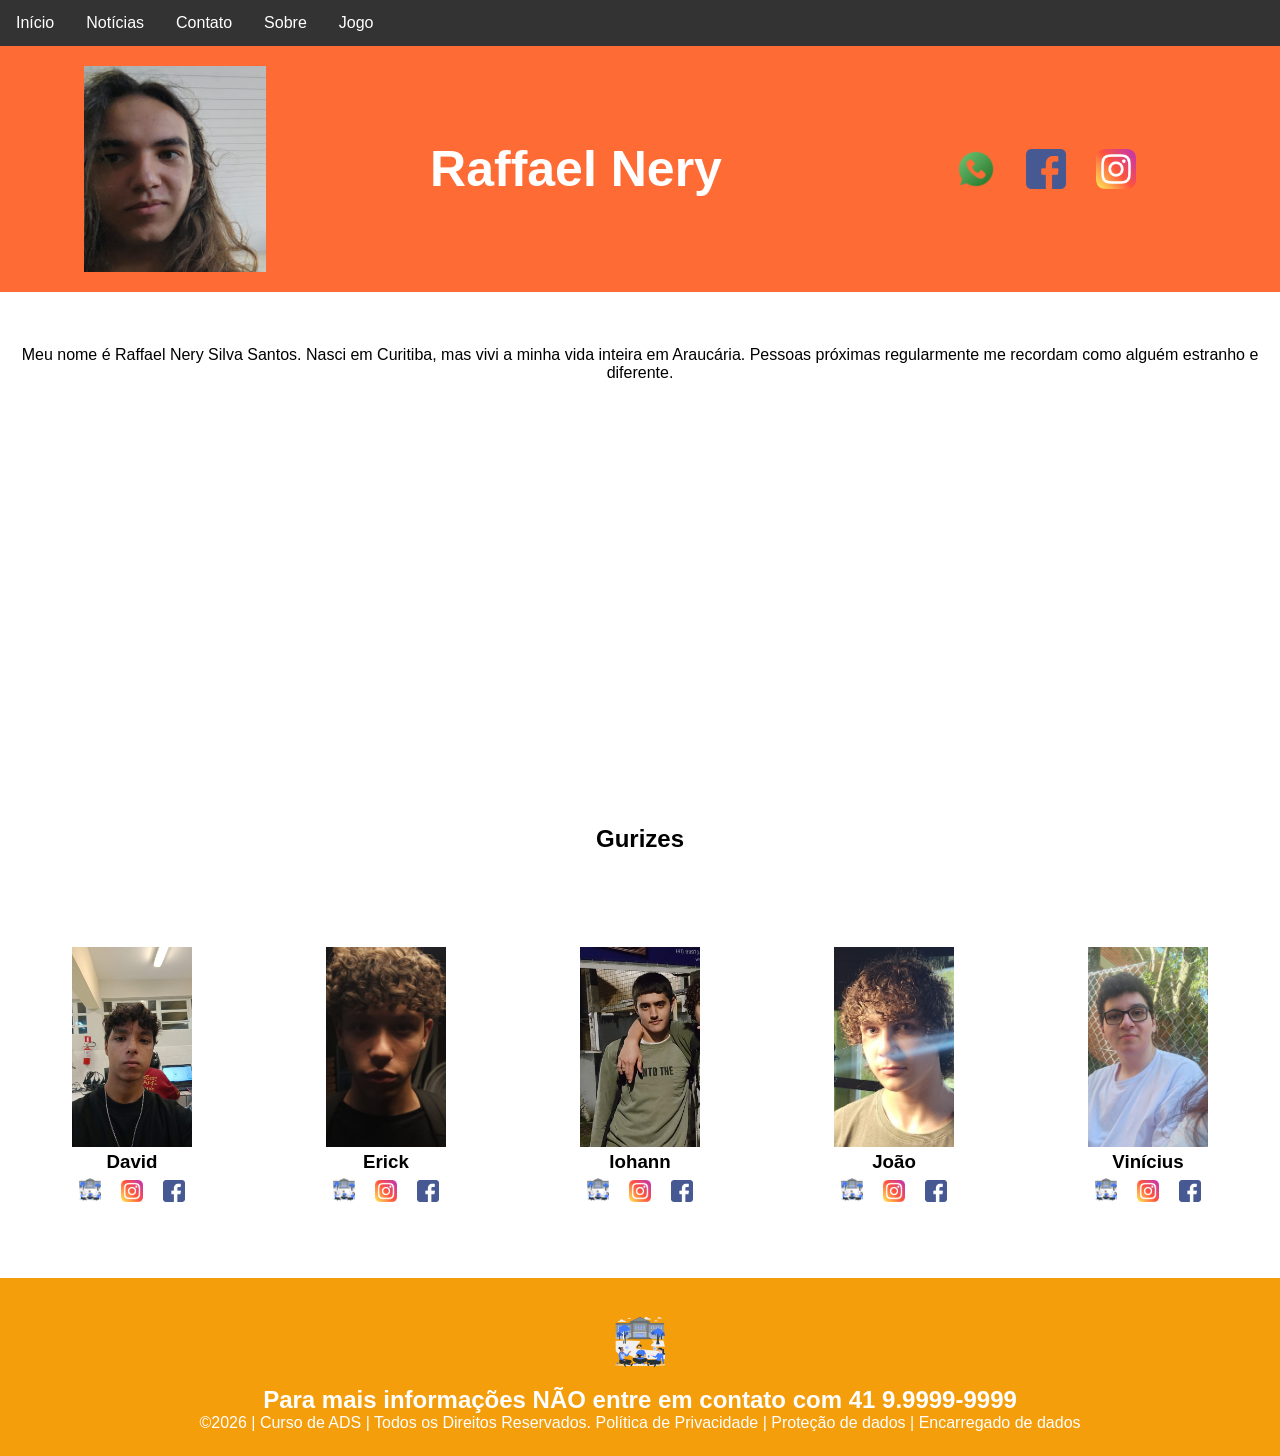
<file: index.html>
<!DOCTYPE html>
<html lang="pt-br">
<head>
<meta charset="UTF-8">
<meta name="viewport" content="width=device-width, initial-scale=1.0">
<title>Raffael Nery</title>
<link rel="stylesheet" href="style.css">
</head>
<body>
<!--header é a parte do cabeçalho do site, é o topo da página-->
<ul>
  <li><a href="/MinhaPagina/">Início</a></li>
  <li><a href="/MinhaPagina/news.html">Notícias</a></li>
  <li><a href="/MinhaPagina/contact.html">Contato</a></li>
  <li><a href="/MinhaPagina/about.html">Sobre</a></li>
  <li><a href="/MinhaPagina/jogo.html">Jogo</a></li>
</ul>
<header class="cabecalho-itens">
    
<img src="Raffael.jpeg" class="cabecalho_imagem" alt="Logo da
Página">
<h1 class="titulo_site">Raffael Nery</h1>
<div class="sociais">
<img class="sociais" src="whatsapp.png" alt="Logo do Whats da
Escola">
<img class="sociais" src="facebook.png" alt="Facebook da
Escola">
<img class="sociais" src="instagram.png" alt="instagram da
Escola">
</div>
</header>
<br>
<br>
<br>
<center>     Meu nome é Raffael Nery Silva Santos. Nasci em Curitiba, mas vivi a minha vida inteira em Araucária. Pessoas próximas regularmente me recordam como alguém estranho e diferente.</center>
<br>
<br>
<br>

<!--Seção banner 1 é a parte do paragrafo 1 da página-->
<section class="banner1">

<iframe width="560" height="315" src="https://www.youtube.com/embed/kXYiU_JCYtU?si=AfatMdRBUZi2FAlB" title="YouTube video player" frameborder="0" allow="accelerometer; autoplay; clipboard-write; encrypted-media; gyroscope; picture-in-picture; web-share" referrerpolicy="strict-origin-when-cross-origin" allowfullscreen></iframe>
</section>

<!--Seção estudantes é a parte do paragrafo 2 da página -- "Meninos"-->
<!--altere em "src="estudante_menino_1.png" para src"nome da imagem do menino em
todos abaixo-->
<!--altere em "src="site_school.png" para src"nome da logo em todos abaixo-->
<!--para aumentar os alunos copie a div no edidor que corresponda desde a foto
até os icones abaixo - dúvidas chame o professor-->
<section class="estudante">
<h1 class="estudante_titulo">Gurizes</h1>
<p> </p>
<div class="estudantes_todos">
<div class="estudante-div">
<img class="estudante-imagem" src="David.jpeg" alt="Foto da
turma do 1CDS do ano de 2026">
<h3 class="estudante-nome">David</h3>
<a href="https://cursos.alura.com.br/dashboard">
<p> </p>
<img class="estudante-icone" src="logo_nossa_escola.png" alt="Link do Site da
escola"></a>
<img class="estudante-icone" src="instagram.png" alt="Link do
Instagram">
<img class="estudante-icone" src="facebook.png" alt="Link do Facebook">
</div>

<div class="estudante-div">
<img class="estudante-imagem" src="Erick.jpeg" alt="Foto da
turma do 1CDS do ano de 2026">
<h3 class="estudante-nome">Erick</h3>
<a href="https://cursos.alura.com.br/dashboard">
<p> </p>
<img class="estudante-icone" src="logo_nossa_escola.png" alt="Link do Site da
escola"></a>
<img class="estudante-icone" src="instagram.png" alt="Link do
Instagram">
<img class="estudante-icone" src="facebook.png" alt="Link do Facebook">
</div>

<div class="estudante-div">
<img class="estudante-imagem" src="Iohann.jpeg" alt="Foto da turma do 1CDS do ano de 2026" style="object-position: 0px 0px;">
<h3 class="estudante-nome">Iohann</h3>
<a href="https://cursos.alura.com.br/dashboard">
<p> </p>
<img class="estudante-icone" src="logo_nossa_escola.png" alt="Link do Site da
escola"></a>
<img class="estudante-icone" src="instagram.png" alt="Link do
Instagram">
<img class="estudante-icone" src="facebook.png" alt="Link do Facebook">
</div>

<div class="estudante-div">
<img class="estudante-imagem" src="Joao2.png" alt="Foto da
turma do 1CDS do ano de 2026">
<h3 class="estudante-nome">João</h3>
<a href="https://cursos.alura.com.br/dashboard">
<p> </p>
<img class="estudante-icone" src="logo_nossa_escola.png" alt="Link do Site da
escola"></a>
<img class="estudante-icone" src="instagram.png" alt="Link do
Instagram">
<img class="estudante-icone" src="facebook.png" alt="Link do Facebook">
</div>

<div class="estudante-div">
<img class="estudante-imagem" src="Vinicius.jpeg" alt="Foto da
turma do 1CDS do ano de 2026">
<h3 class="estudante-nome">Vinícius</h3>
<a href="https://cursos.alura.com.br/dashboard">
<p> </p>
<img class="estudante-icone" src="logo_nossa_escola.png" alt="Link do Site da
escola"></a>
<img class="estudante-icone" src="instagram.png" alt="Link do
Instagram">
<img class="estudante-icone" src="facebook.png" alt="Link do Facebook">
</div>
</div>
</section>
</div>
</section>
<!--Seção rodapé é a parte final da paragrafo 3 da página-->
<footer class="escola">
<img class="logo_rodape" src="logo_nossa_escola.png" alt="Logo da Escola">
<h2 class="escola-título">Para mais informações NÃO entre em contato com<a class="link"

href="https://wa.me/5541999999999"> 41 9.9999-9999 </a></h2>
<p></p>
<p>©2026 | Curso de ADS | Todos os Direitos Reservados.
Política de Privacidade | Proteção de dados | Encarregado de dados</p>
<p> </p>
</footer>
</body>
</html>
</file>
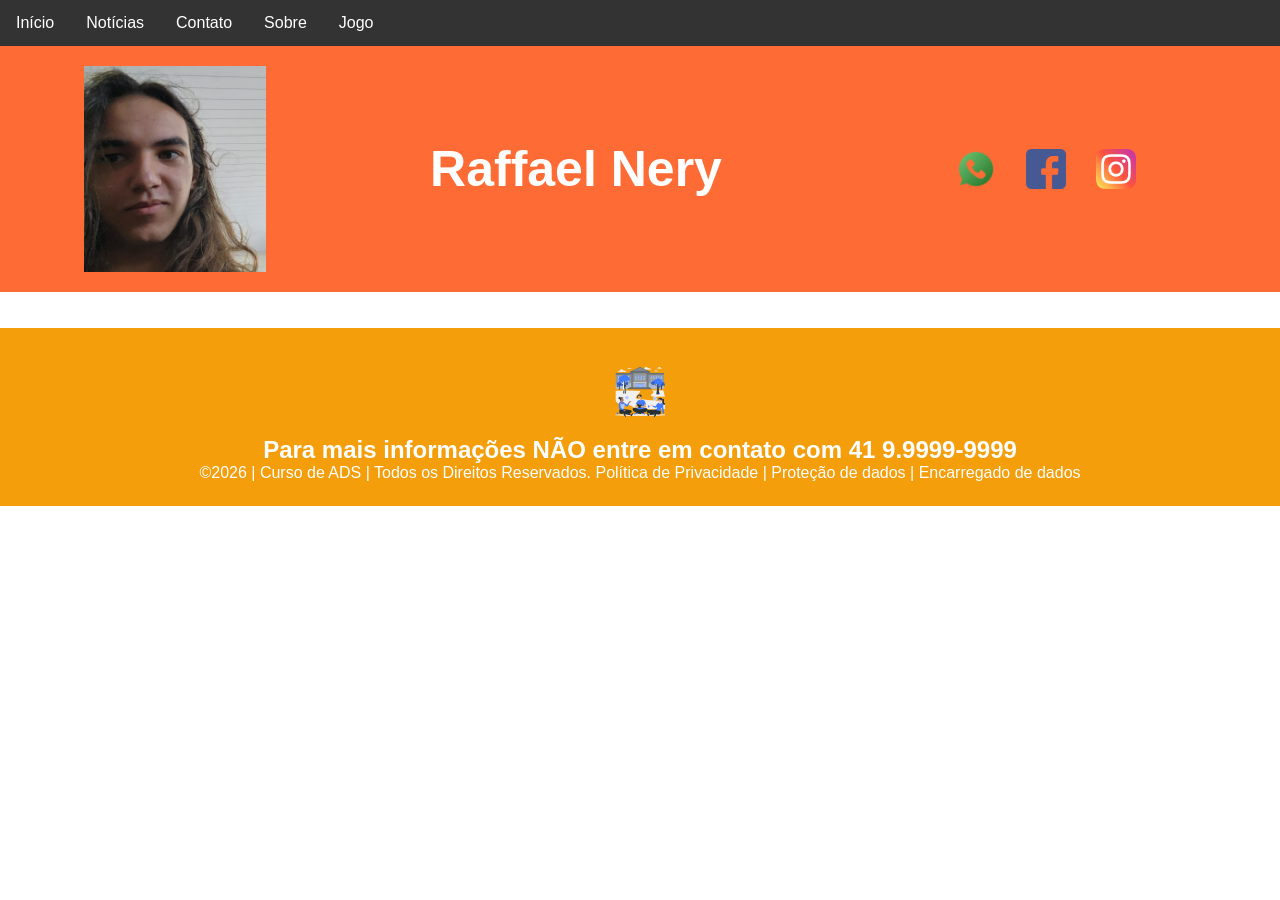
<file: about.html>
<!DOCTYPE html>
<html lang="pt-br">
<head>
    <meta charset="UTF-8">
    <meta name="viewport" content="width=device-width, initial-scale=1.0">
    <title>Sobre</title>
    <link rel="stylesheet" href="style.css">
</head>
<body>
    <ul>
      <li><a href="/MinhaPagina/">Início</a></li>
      <li><a href="/MinhaPagina/news.html">Notícias</a></li>
      <li><a href="/MinhaPagina/contact.html">Contato</a></li>
      <li><a href="/MinhaPagina/about.html">Sobre</a></li>
      <li><a href="/MinhaPagina/jogo.html">Jogo</a></li>
    </ul>
    <header class="cabecalho-itens">
    
<img src="Raffael.jpeg" class="cabecalho_imagem" alt="Logo da
Página">
<h1 class="titulo_site">Raffael Nery</h1>
<div class="sociais">
<img class="sociais" src="whatsapp.png" alt="Logo do Whats da
Escola">
<img class="sociais" src="facebook.png" alt="Facebook da
Escola">
<img class="sociais" src="instagram.png" alt="instagram da
Escola">
</div>
</header>
<br>
<br>
<footer class="escola">
<img class="logo_rodape" src="logo_nossa_escola.png" alt="Logo da Escola">
<h2 class="escola-título">Para mais informações NÃO entre em contato com<a class="link"

href="https://wa.me/5541999999999"> 41 9.9999-9999 </a></h2>
<p></p>
<p>©2026 | Curso de ADS | Todos os Direitos Reservados.
Política de Privacidade | Proteção de dados | Encarregado de dados</p>
<p> </p>
</footer>
</body>
</html>
</file>
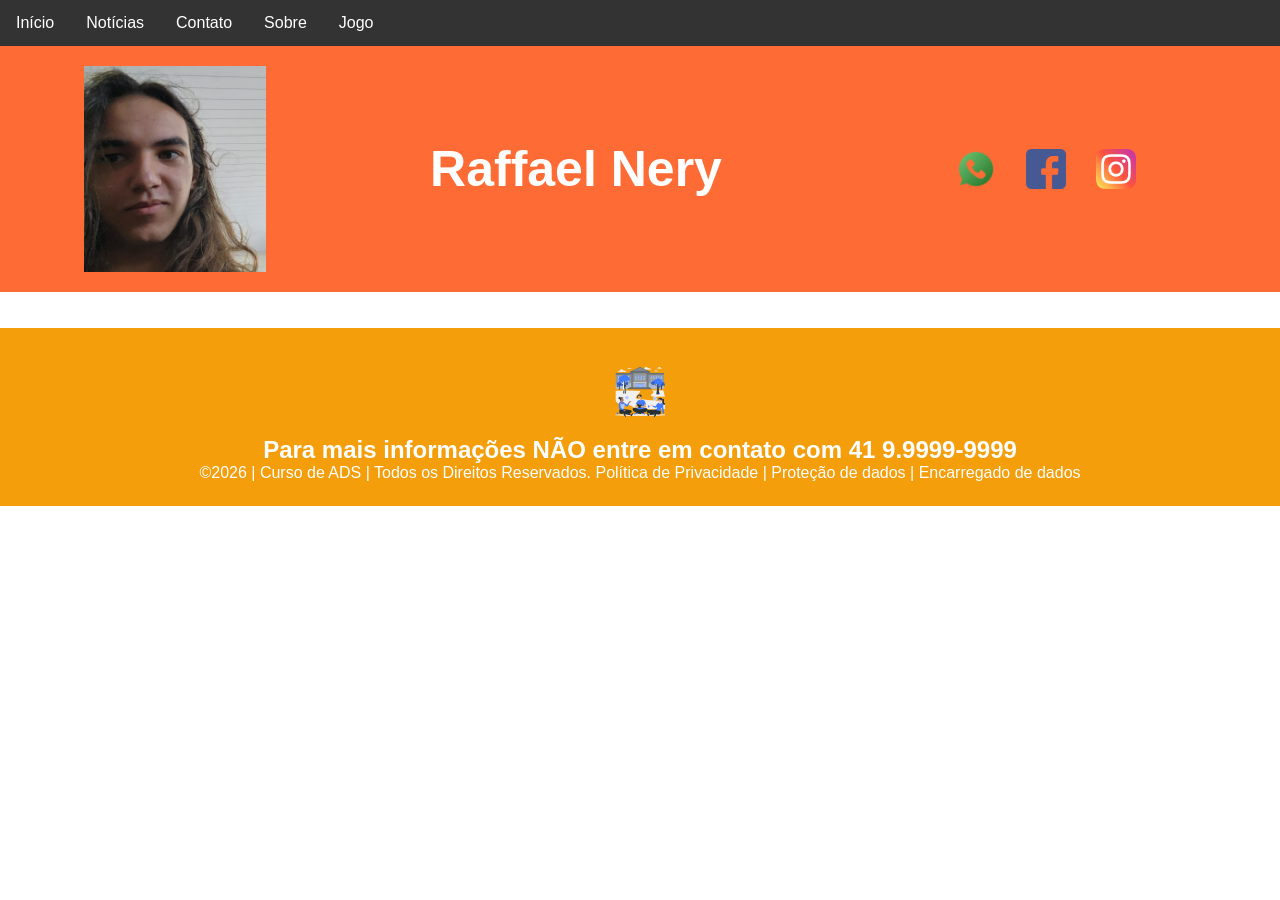
<file: contact.html>
<!DOCTYPE html>
<html lang="pt-br">
<head>
    <meta charset="UTF-8">
    <meta name="viewport" content="width=device-width, initial-scale=1.0">
    <title>Contato</title>
    <link rel="stylesheet" href="style.css">
</head>
<body>
    <ul>
      <li><a href="/MinhaPagina/">Início</a></li>
      <li><a href="/MinhaPagina/news.html">Notícias</a></li>
      <li><a href="/MinhaPagina/contact.html">Contato</a></li>
      <li><a href="/MinhaPagina/about.html">Sobre</a></li>
      <li><a href="/MinhaPagina/jogo.html">Jogo</a></li>
    </ul>
    <header class="cabecalho-itens">
    
<img src="Raffael.jpeg" class="cabecalho_imagem" alt="Logo da
Página">
<h1 class="titulo_site">Raffael Nery</h1>
<div class="sociais">
<img class="sociais" src="whatsapp.png" alt="Logo do Whats da
Escola">
<img class="sociais" src="facebook.png" alt="Facebook da
Escola">
<img class="sociais" src="instagram.png" alt="instagram da
Escola">
</div>
</header>
<br>
<br>
<footer class="escola">
<img class="logo_rodape" src="logo_nossa_escola.png" alt="Logo da Escola">
<h2 class="escola-título">Para mais informações NÃO entre em contato com<a class="link"

href="https://wa.me/5541999999999"> 41 9.9999-9999 </a></h2>
<p></p>
<p>©2026 | Curso de ADS | Todos os Direitos Reservados.
Política de Privacidade | Proteção de dados | Encarregado de dados</p>
<p> </p>
</footer>
</body>
</html>
</file>
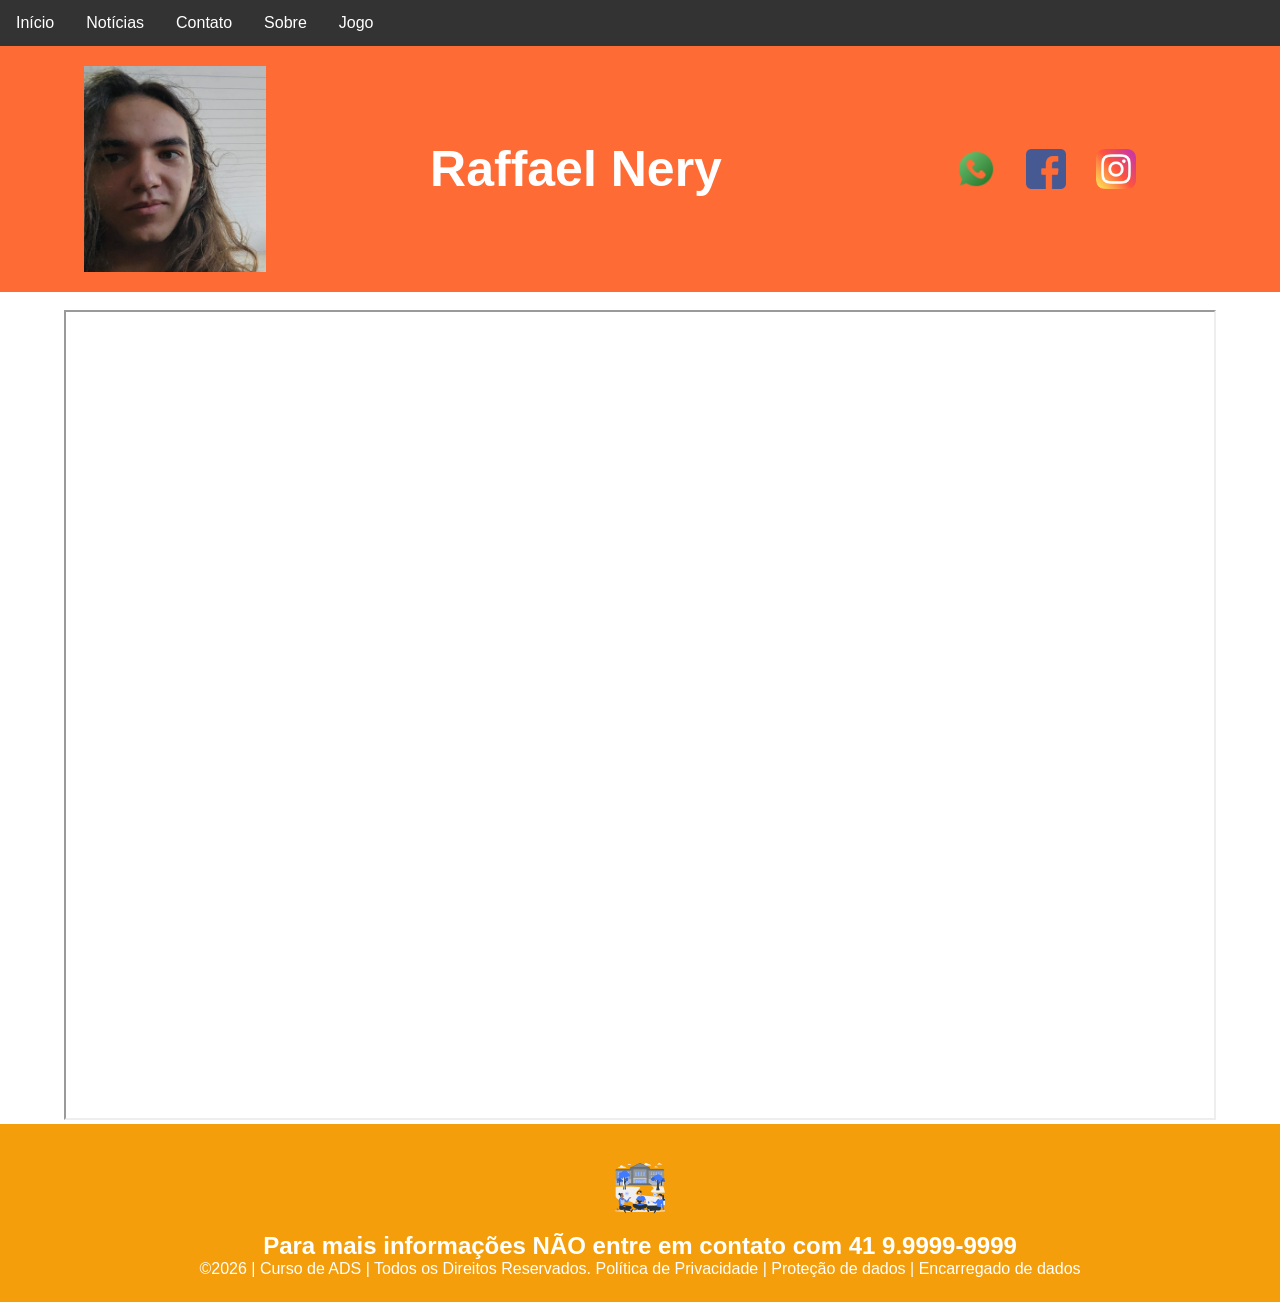
<file: jogo.html>
<!DOCTYPE html>
<html lang="pt-br">
<head>
    <meta charset="UTF-8">
    <meta name="viewport" content="width=device-width, initial-scale=1.0">
    <title>Notícias</title>
    <link rel="stylesheet" href="style.css">
</head>
<body>
    <ul>
      <li><a href="/MinhaPagina/">Início</a></li>
      <li><a href="/MinhaPagina/news.html">Notícias</a></li>
      <li><a href="/MinhaPagina/contact.html">Contato</a></li>
      <li><a href="/MinhaPagina/about.html">Sobre</a></li>
      <li><a href="/MinhaPagina/jogo.html">Jogo</a></li>
    </ul>
    <header class="cabecalho-itens">
    
<img src="Raffael.jpeg" class="cabecalho_imagem" alt="Logo da
Página">
<h1 class="titulo_site">Raffael Nery</h1>
<div class="sociais">
<img class="sociais" src="whatsapp.png" alt="Logo do Whats da
Escola">
<img class="sociais" src="facebook.png" alt="Facebook da
Escola">
<img class="sociais" src="instagram.png" alt="instagram da
Escola">
</div>
</header>
<center>
    <br>
    <iframe style="height: 90dvh ; width: 90dvw" src="https://01a13bf7-9122-7c33-9bca-e0d3fc34b800.arena.site/?embed=true" class="h-full w-full border-0" sandbox="allow-scripts allow-same-origin allow-forms allow-modals allow-orientation-lock allow-pointer-lock allow-presentation allow-popups" allow="accelerometer; autoplay; camera; encrypted-media; fullscreen; geolocation; gyroscope; microphone; midi; clipboard-read; clipboard-write; usb; vr; xr-spatial-tracking; screen-wake-lock; magnetometer; ambient-light-sensor; battery; gamepad; picture-in-picture; display-capture; bluetooth" title="Option A Preview" referrerpolicy="origin-when-cross-origin" bis_size="{&quot;x&quot;:648,&quot;y&quot;:97,&quot;w&quot;:951,&quot;h&quot;:648,&quot;abs_x&quot;:648,&quot;abs_y&quot;:97}" bis_id="fr_56viz03a1p228u79qkc4lz" bis_depth="0" bis_chainid="2"></iframe>
    <br>
</center>
<footer class="escola">
<img class="logo_rodape" src="logo_nossa_escola.png" alt="Logo da Escola">
<h2 class="escola-título">Para mais informações NÃO entre em contato com<a class="link"

href="https://wa.me/5541999999999"> 41 9.9999-9999 </a></h2>
<p></p>
<p>©2026 | Curso de ADS | Todos os Direitos Reservados.
Política de Privacidade | Proteção de dados | Encarregado de dados</p>
<p> </p>
</footer>
</body>
</html>
</file>
<file: style.css>
*{
    margin: 0;
    padding: 0;
    box-sizing: border-box;
}
body{
    font-family: "Poppins", sans-serif;
    }
    header{
        background-color: #FF6B35;
        color: white;
        width: 100%;
        padding: 20px;
}
.cabecalho-itens{
    max-width: 1980px;
    margin: 0 auto;
    display: flex;
    align-items: center;
    justify-content: center;
}
.cabecalho_imagem{
    display: flex;
    justify-content: flex-start;
    align-items: center;
    object-fit: cover;
    width: 182px;
    height: 206px;
    object-position: 0px 0px;
}
.titulo_site{
    padding: 50px;
    text-align: center;
    width: 50%;
    font-size: 50px;
}
.sociais{
    display: flex;
    justify-content: flex-end;
    width: 25%;
    padding-right: 30px;
}
.banner1{
    display: flex;
    justify-content: center;
}
.estudante_titulo{
    padding: 50px;
    text-align: center;

}
.estudante-nome{
    text-align: center;
}
.estudante-imagem{
    width: 120px;
    height: 200px;
    object-fit: cover;
}
.estudante-icone{
    width: 38px;
    padding: 4px 8px;
}
.estudante{
    background-image: background-color(#0a7c15);
    padding: 24px 0;
}

.estudante-div{
    text-align: center;
    padding: 24px 0;
}
.estudantes_todos{
    display: grid;
    grid-template-columns: repeat(5, 1fr);
    gap: 30px;
    padding: 20px;
}
.escola{
    background-image: linear-gradient(#F59E0B,#F59E0B);
    color: white;
    display: flex;
    justify-content:center;
    padding: 24px 0;
    text-align:center;
    display:block;
}
.escola-titulo{
    padding: 50px;
    text-align: center;
}
.logo_rodape{
    height: 80px;
    padding: 12px 0;

}

.link{
    color: #ffffff;
    text-decoration: none;
}

ul {
  list-style-type: none;
  margin: 0;
  padding: 0;
  overflow: hidden;
  background-color: #333333;
}

ul li {
  float: left;
}

ul li a {
  display: block;
  color: white;
  text-align: center;
  padding: 14px 16px;
  text-decoration: none;
}

ul li a:hover {
  background-color: #111111;
}
</file>
